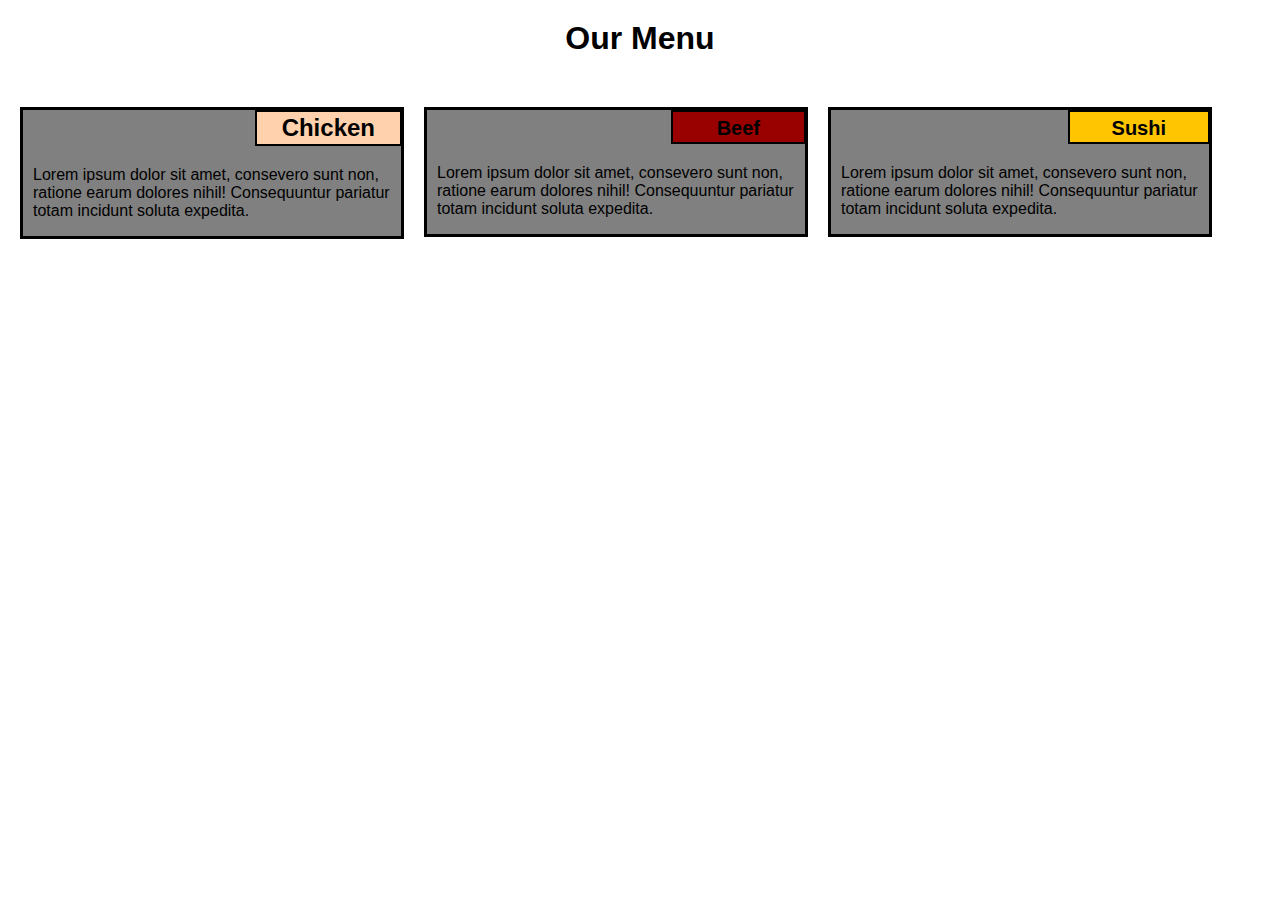
<file: module_2_solution/index.html>
<!DOCTYPE html>
<html>
<head>
<meta charset="utf-8">
<title>Assignment for Module 2</title>
<style>

*{
  box-sizing: border-box;
  font-family: Helvetica,Arial,sans-serif;
}


@media (min-width: 992px) {

body{
  margin: 0;
  padding: 0;
}

h1{
  text-align: center;
  margin: 20px 20px 30px 20px;
}

h2 {
  margin: 0px -1px 10px 60%;
  float: right;
  border: 2px solid black;
  padding: 2px 25px 2px 25px;
  background-color: #ffd1ac;
}

h3 {
  margin: 0px -1px 10px 10px;
  float: right;
  font-size: 20px;
  background-color: #990000;
  border: 2px solid black;
  padding: 5px 44px 2px 44px;
}

h4 {
  margin: 0px -1px 10px 10px;
  float: right;
  font-size: 20px;
  background-color: #ffc501;
  border: 2px solid black;
  padding: 5px 42px 2px 42px;
}


#box1 {
  background-color: gray;
  width: 30%;
  margin: 20px 0px 20px 20px;
  border: 3px solid black;
  float: left;
}

#box2 {
  background-color: gray;
  width: 30%;
  margin: 20px 0px 20px 20px;
  border: 3px solid black;
  float: left;
}

#box3 {
  background-color: gray;
  width: 30%;
  margin: 20px 0px 20px 20px;
  border: 3px solid black;
  float: left;
}

#content1{
  padding: 10px 10px 0px 10px;
  clear: right;
}

#content2{
  padding: 10px 10px 0px 10px;
  clear: right;
}

#content3{
  padding: 10px 10px 0px 10px;
  clear: right;
}

}

@media (min-width: 768px) and (max-width: 991px) {

body{
  margin: 0;
  padding: 0;
}

h1{
  text-align: center;
  margin: 20px 20px 30px 20px;
}

h2 {
  margin: 0px -1px 10px 60%;
  float: right;
  border: 2px solid black;
  padding: 2px 25px 2px 25px;
  background-color: #ffd1ac;
}

h3 {
  margin: 0px -1px 10px 10px;
  float: right;
  font-size: 20px;
  background-color: #990000;
  border: 2px solid black;
  padding: 5px 44px 2px 44px;
}

h4 {
  margin: -1px -1px 10px 10px;
  float: right;
  font-size: 20px;
  background-color: #ffc501;
  border: 2px solid black;
  padding: 5px 42px 2px 42px;
}


#box1 {
  background-color: gray;
  width: 46.5%;
  margin: 20px 0px 20px 20px;
  border: 3px solid black;
  float: left;
}

#box2 {
  background-color: gray;
  width: 46.5%;
  margin: 20px 0px 20px 20px;
  border: 3px solid black;
  float: left;
}

#box3 {
  background-color: gray;
  width: 95.5%;
  margin: 20px 0px 20px 20px;
  border: 3px solid black;
  float: left;
}

#content1{
  padding: 10px 10px 0px 10px;
  clear: right;
}

#content2{
  padding: 10px 10px 0px 10px;
  clear: right;
}

#content3{
  padding: 10px 10px 0px 10px;
  clear: right;
}

}

@media (max-width: 767px) {

body{
  margin: 0;
  padding: 0;
}

h1{
  text-align: center;
  margin: 20px 20px 30px 20px;
}

h2 {
  margin: 0px -1px 10px 60%;
  float: right;
  border: 2px solid black;
  padding: 2px 25px 2px 25px;
  background-color: #ffd1ac;
}

h3 {
  margin: -1px -1px 10px 10px;
  float: right;
  font-size: 20px;
  background-color: #990000;
  border: 2px solid black;
  padding: 5px 44px 2px 44px;
}

h4 {
  margin: -1px -1px 10px 10px;
  float: right;
  font-size: 20px;
  background-color: #ffc501;
  border: 2px solid black;
  padding: 5px 42px 2px 42px;
}


#box1 {
  background-color: gray;
  width: 85%;
  margin: 20px 40px 20px 40px;
  border: 3px solid black;
  float: left;
}

#box2 {
  background-color: gray;
  width: 85%;
  margin: 20px 40px 20px 40px;
  border: 3px solid black;
  float: left;
}

#box3 {
  background-color: gray;
  width: 85%;
  margin: 20px 40px 20px 40px;
  border: 3px solid black;
  float: left;
}

#content1{
  padding: 10px 10px 0px 10px;
  clear: right;
}

#content2{
  padding: 10px 10px 0px 10px;
  clear: right;
}

#content3{
  padding: 10px 10px 0px 10px;
  clear: right;
}

}


</style>
</head>
<body>
<h1>Our Menu</h1>

<div id='box1'>
  <h2> Chicken </h2>
  <p id='content1'>Lorem ipsum dolor sit amet, consevero sunt non, ratione earum dolores nihil! Consequuntur pariatur totam incidunt soluta expedita.
  </p>
</div>

<div id='box2'>
  <h3> Beef </h3>
  <p id='content2'>Lorem ipsum dolor sit amet, consevero sunt non, ratione earum dolores nihil! Consequuntur pariatur totam incidunt soluta expedita.
  </p>
</div>

<div id='box3'>
  <h4> Sushi </h4>
  <p id='content3'>Lorem ipsum dolor sit amet, consevero sunt non, ratione earum dolores nihil! Consequuntur pariatur totam incidunt soluta expedita.
  </p>
</div>


</body>
</html>
</file>
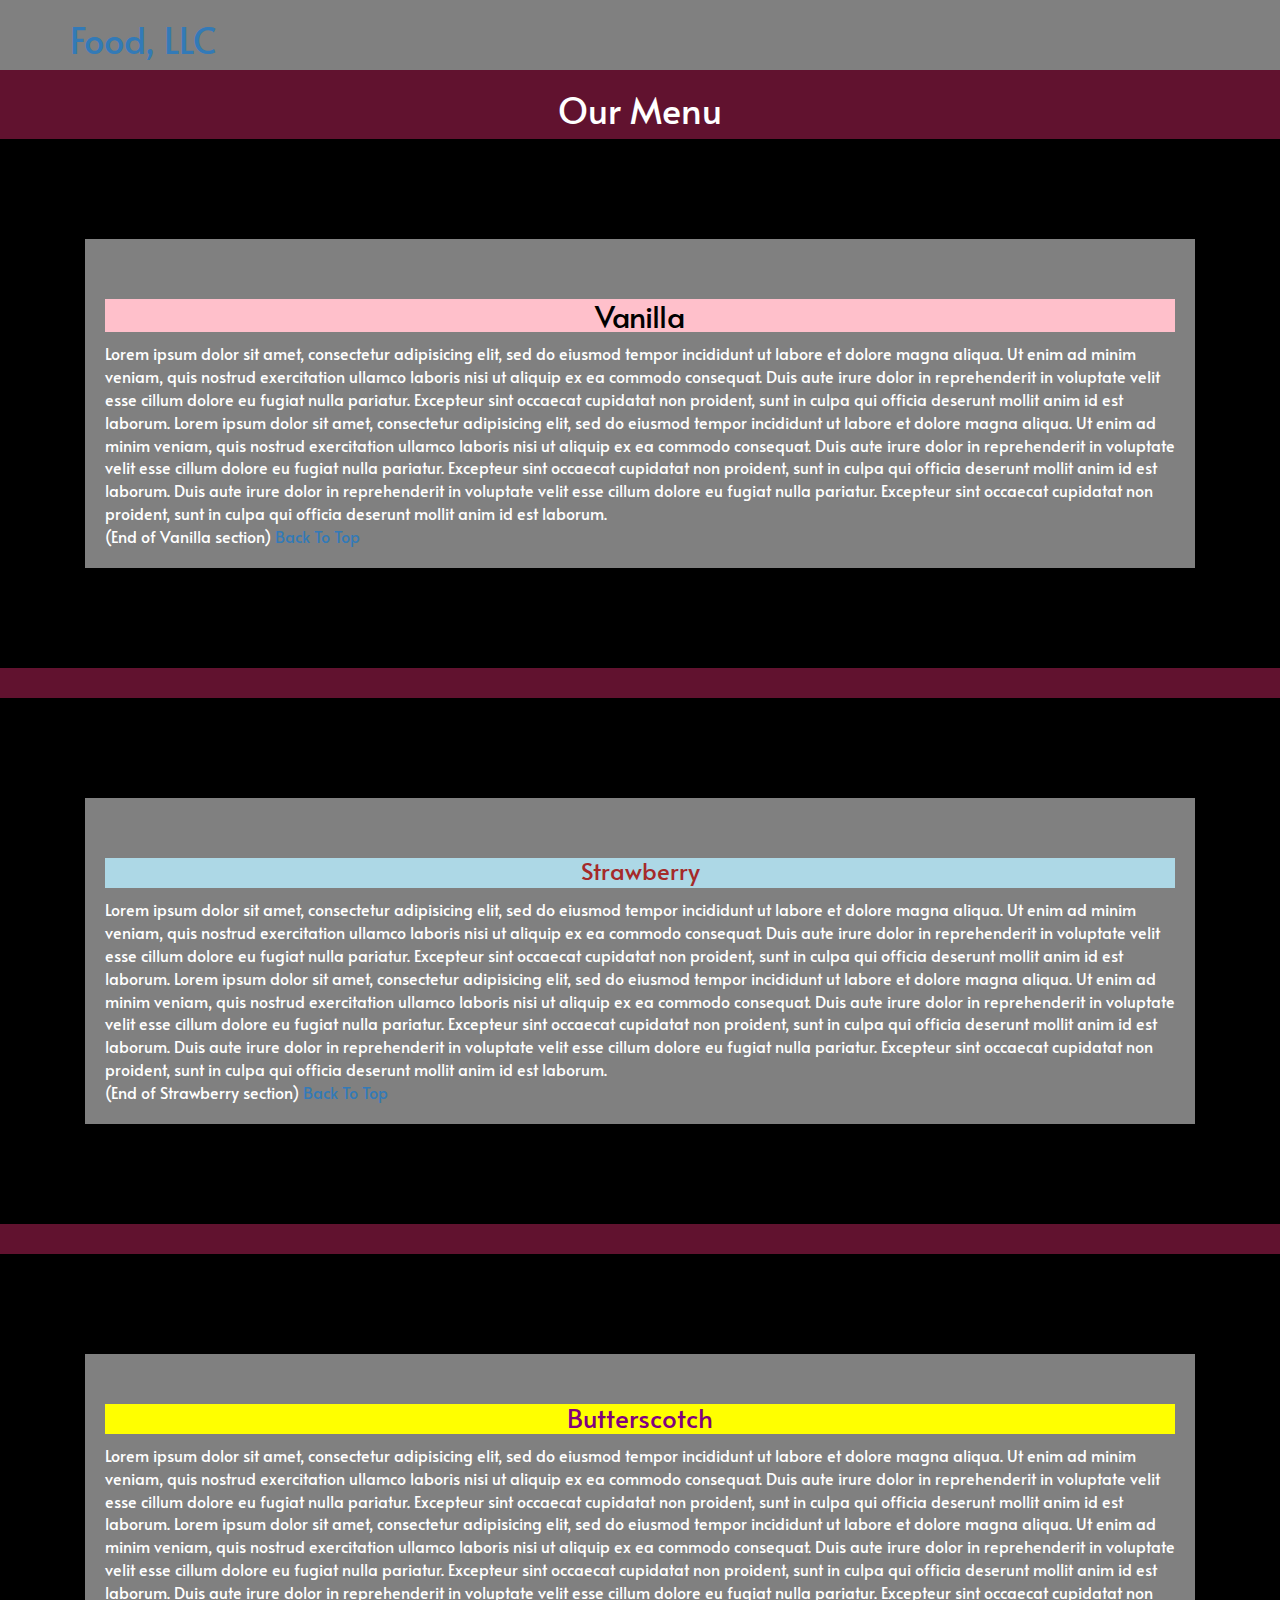
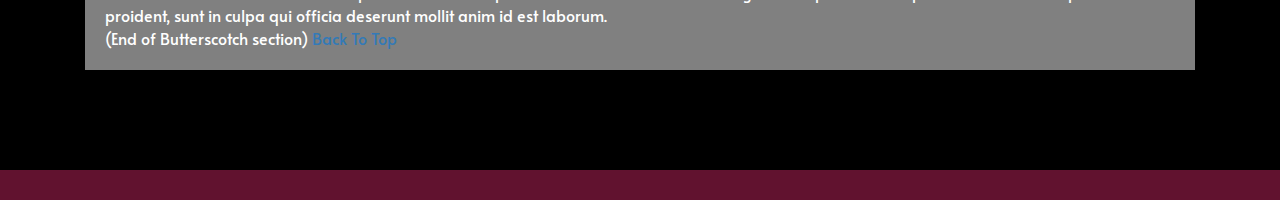
<file: module_3_solution/index.html>
<!doctype html>
<html lang="en">
  <head>
    <head>
	<title>Assignment Solution for Module 3</title>
	<link href="https://fonts.googleapis.com/css2?family=Alata&display=swap" rel="stylesheet">
	<link rel="stylesheet" type="text/css" href="css/bootstrap.min.css">
	<link rel="stylesheet" type="text/css" href="css/style.css">
</head>
<body>
  <header>
    <nav id="header-nav" class="navbar navbar-default">
      <div class="container">
        <div class="navbar-header">
          <div class="pull-left" class="navbar-brand">
            <a href="index.html"><h1>Food, LLC</h1></a>
          </div>

          <button type="button" class="navbar-toggle collapsed" data-toggle="collapse" data-target="#collapsable-nav" aria-expanded="false">
            <span class="sr-only">Toggle navigation</span>
            <span class="icon-bar"></span>
            <span class="icon-bar"></span>
            <span class="icon-bar"></span>
          </button>
        </div>

        <div id="collapsable-nav" class="collapse navbar-collapse">
           <ul id="nav-list" class="nav navbar-nav navbar-right">
            <li>
              <a class="visible-xs" href="#box1">Vanilla</a>
            </li>
            <li>
              <a class="visible-xs" href="#box2">Strawberry</a>
            </li>
            <li>
              <a class="visible-xs" href="#box3">Butterscotch</a>
            </li>
          </ul><!-- #nav-list -->
        </div><!-- .collapse .navbar-collapse -->
      </div><!-- .container -->
    </nav><!-- #header-nav -->
  </header>

  <h1 class=text-center>Our Menu</h1>
	<div class="row">
		<div id="box1" class="col-xs-12 col-md-12 col-lg-12">
			<h2>Vanilla</h2>
			Lorem ipsum dolor sit amet, consectetur adipisicing elit, sed do eiusmod
			tempor incididunt ut labore et dolore magna aliqua. Ut enim ad minim veniam,
			quis nostrud exercitation ullamco laboris nisi ut aliquip ex ea commodo
			consequat. Duis aute irure dolor in reprehenderit in voluptate velit esse
			cillum dolore eu fugiat nulla pariatur. Excepteur sint occaecat cupidatat non
			proident, sunt in culpa qui officia deserunt mollit anim id est laborum.
			Lorem ipsum dolor sit amet, consectetur adipisicing elit, sed do eiusmod
			tempor incididunt ut labore et dolore magna aliqua. Ut enim ad minim veniam,
			quis nostrud exercitation ullamco laboris nisi ut aliquip ex ea commodo
			consequat. Duis aute irure dolor in reprehenderit in voluptate velit esse
			cillum dolore eu fugiat nulla pariatur. Excepteur sint occaecat cupidatat non
			proident, sunt in culpa qui officia deserunt mollit anim id est laborum.
			Duis aute irure dolor in reprehenderit in voluptate velit esse
			cillum dolore eu fugiat nulla pariatur. Excepteur sint occaecat cupidatat non
			proident, sunt in culpa qui officia deserunt mollit anim id est laborum.<br>
			(End of Vanilla section)
			<a href="#header-nav">Back To Top</a>
		</div>
		<div id="box2" class= "col-xs-12 col-md-12 col-lg-12">
			<h3>Strawberry</h3>
			Lorem ipsum dolor sit amet, consectetur adipisicing elit, sed do eiusmod
			tempor incididunt ut labore et dolore magna aliqua. Ut enim ad minim veniam,
			quis nostrud exercitation ullamco laboris nisi ut aliquip ex ea commodo
			consequat. Duis aute irure dolor in reprehenderit in voluptate velit esse
			cillum dolore eu fugiat nulla pariatur. Excepteur sint occaecat cupidatat non
			proident, sunt in culpa qui officia deserunt mollit anim id est laborum.
			Lorem ipsum dolor sit amet, consectetur adipisicing elit, sed do eiusmod
			tempor incididunt ut labore et dolore magna aliqua. Ut enim ad minim veniam,
			quis nostrud exercitation ullamco laboris nisi ut aliquip ex ea commodo
			consequat. Duis aute irure dolor in reprehenderit in voluptate velit esse
			cillum dolore eu fugiat nulla pariatur. Excepteur sint occaecat cupidatat non
			proident, sunt in culpa qui officia deserunt mollit anim id est laborum.
			Duis aute irure dolor in reprehenderit in voluptate velit esse
			cillum dolore eu fugiat nulla pariatur. Excepteur sint occaecat cupidatat non
			proident, sunt in culpa qui officia deserunt mollit anim id est laborum.<br>
			(End of Strawberry section)
			<a href="#header-nav">Back To Top</a>	
		</div>
		<div id="box3" class="col-xs-12 col-md-12 col-lg-12">
			<h4>Butterscotch</h4>
			Lorem ipsum dolor sit amet, consectetur adipisicing elit, sed do eiusmod
			tempor incididunt ut labore et dolore magna aliqua. Ut enim ad minim veniam,
			quis nostrud exercitation ullamco laboris nisi ut aliquip ex ea commodo
			consequat. Duis aute irure dolor in reprehenderit in voluptate velit esse
			cillum dolore eu fugiat nulla pariatur. Excepteur sint occaecat cupidatat non
			proident, sunt in culpa qui officia deserunt mollit anim id est laborum.
			Lorem ipsum dolor sit amet, consectetur adipisicing elit, sed do eiusmod
			tempor incididunt ut labore et dolore magna aliqua. Ut enim ad minim veniam,
			quis nostrud exercitation ullamco laboris nisi ut aliquip ex ea commodo
			consequat. Duis aute irure dolor in reprehenderit in voluptate velit esse
			cillum dolore eu fugiat nulla pariatur. Excepteur sint occaecat cupidatat non
			proident, sunt in culpa qui officia deserunt mollit anim id est laborum.
			Duis aute irure dolor in reprehenderit in voluptate velit esse
			cillum dolore eu fugiat nulla pariatur. Excepteur sint occaecat cupidatat non
			proident, sunt in culpa qui officia deserunt mollit anim id est laborum.
			<br>
			(End of Butterscotch section)
			<a  id="to" href="#header-nav">Back To Top</a>
		</div>
	</div>

  <!-- jQuery (Bootstrap JS plugins depend on it) -->
  <script src="js/jquery-3.6.0.min.js"></script>
  <script src="js/bootstrap.min.js"></script>
</body>
</html>
</file>
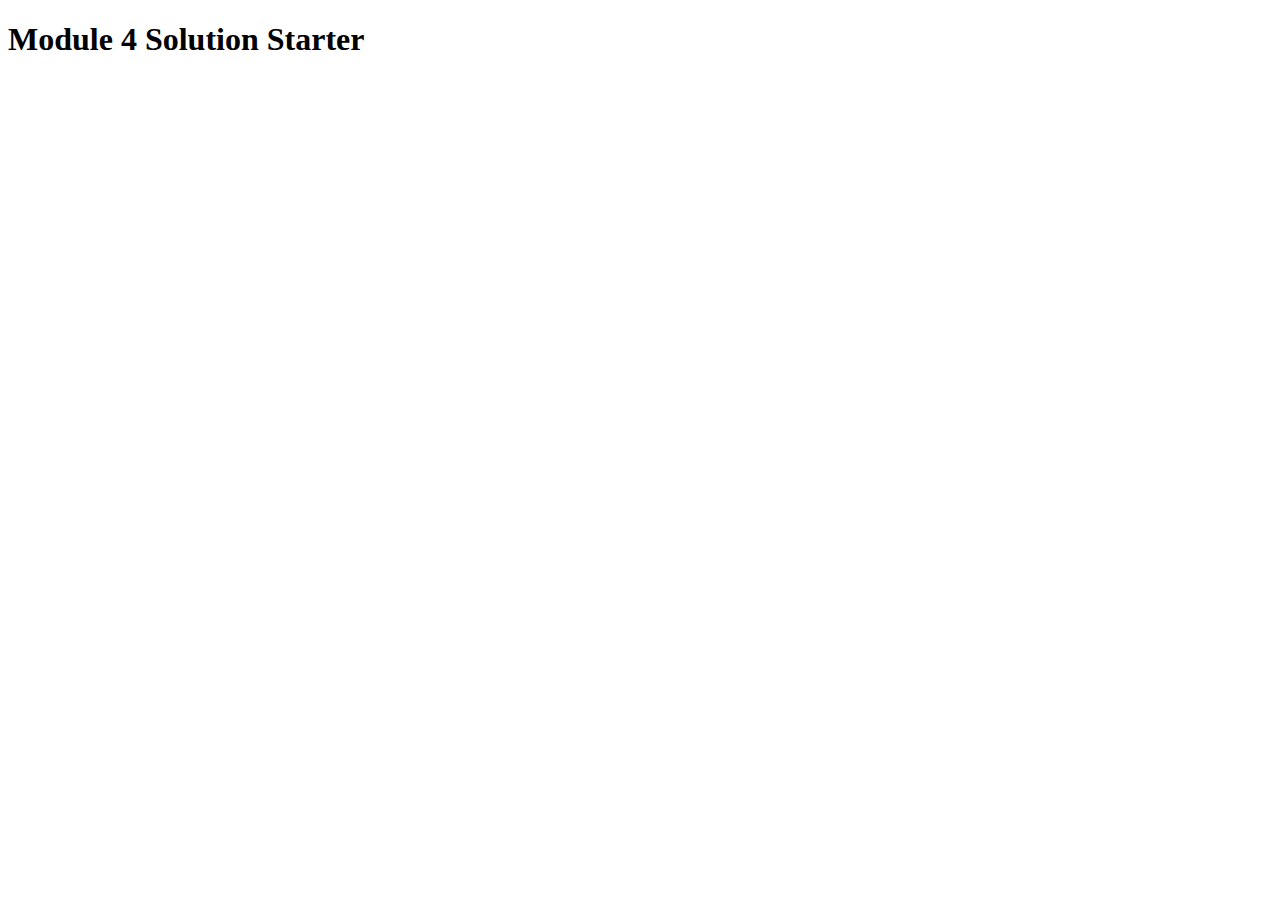
<file: module_4_solution/index.html>
<!DOCTYPE html>
<html>
<head>
  <meta charset="utf-8">
  <title>Module 4 Solution Starter</title>
  <script type="text/javascript" src="SpeakHello.js"></script>
  <script type="text/javascript" src="SpeakGoodbye.js"></script>
  <script type="text/javascript" src="script.js"></script>
</head>
<body>
  <h1>Module 4 Solution Starter</h1>
</body>
</html>
</file>
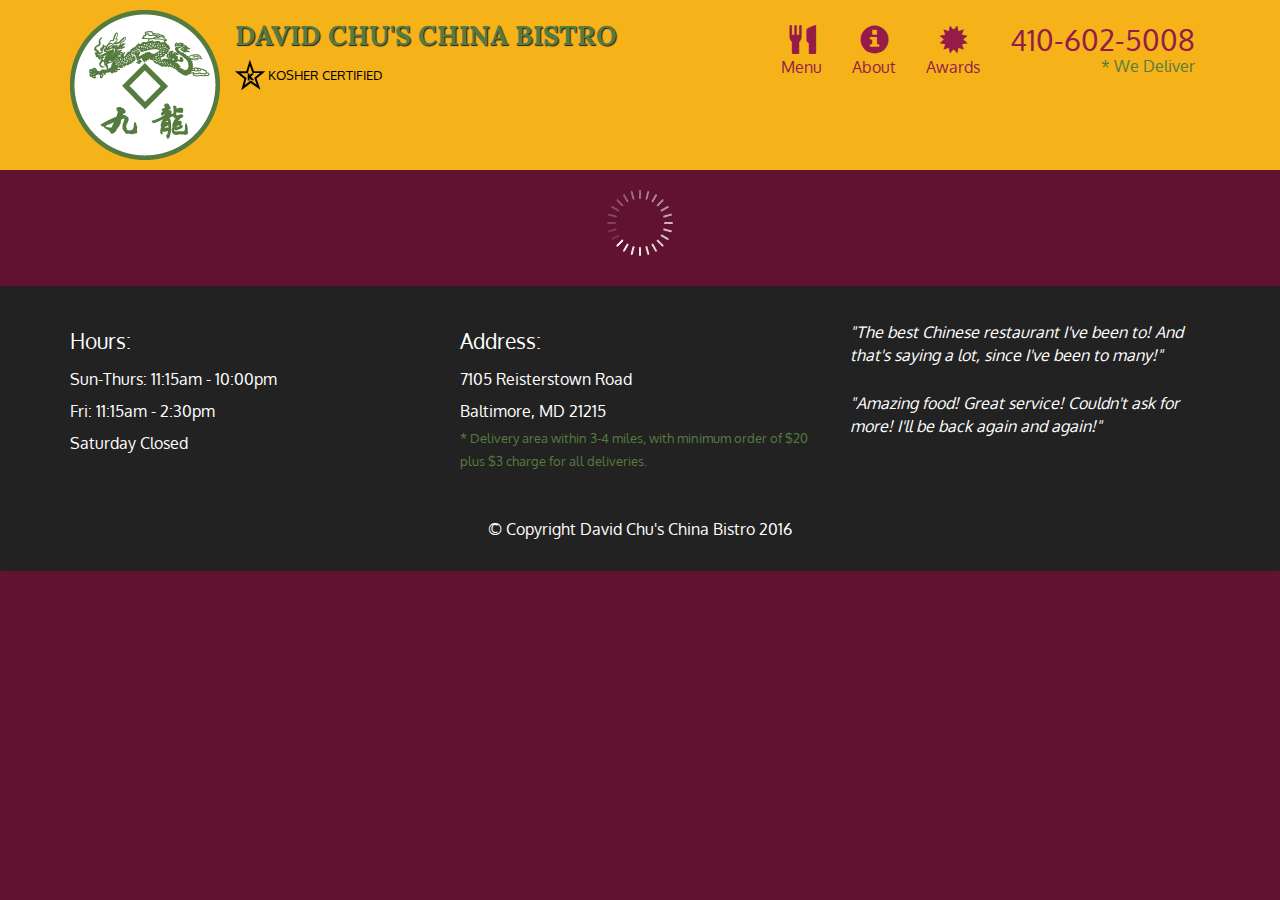
<file: module_5_solution/index.html>
<!doctype html>
<html lang="en">
  <head>
    <meta charset="utf-8">
    <meta http-equiv="X-UA-Compatible" content="IE=edge">
    <meta name="viewport" content="width=device-width, initial-scale=1">
    <title>David Chu's China Bistro</title>
    <link rel="stylesheet" href="css/bootstrap.min.css">
    <link rel="stylesheet" href="css/styles.css">
    <link href='https://fonts.googleapis.com/css?family=Oxygen:400,300,700' rel='stylesheet' type='text/css'>
    <link href='https://fonts.googleapis.com/css?family=Lora' rel='stylesheet' type='text/css'>
  </head>
<body>
  <header>
    <nav id="header-nav" class="navbar navbar-default">
      <div class="container">
        <div class="navbar-header">
          <a href="index.html" class="pull-left visible-md visible-lg">
            <div id="logo-img" alt="Logo image"></div>
          </a>

          <div class="navbar-brand">
            <a href="index.html"><h1>David Chu's China Bistro</h1></a>
            <p>
              <img src="images/star-k-logo.png" alt="Kosher certification">
              <span>Kosher Certified</span>
            </p>
          </div>

          <button id="navbarToggle" type="button" class="navbar-toggle collapsed" data-toggle="collapse" data-target="#collapsable-nav" aria-expanded="false">
            <span class="sr-only">Toggle navigation</span>
            <span class="icon-bar"></span>
            <span class="icon-bar"></span>
            <span class="icon-bar"></span>
          </button>
        </div>
        
        <div id="collapsable-nav" class="collapse navbar-collapse">
           <ul id="nav-list" class="nav navbar-nav navbar-right">
            <li id="navHomeButton" class="visible-xs active">
              <a href="index.html">
                <span class="glyphicon glyphicon-home"></span> Home</a>
            </li>
            <li id="navMenuButton">
              <a href="#" onclick="$dc.loadMenuCategories();">
                <span class="glyphicon glyphicon-cutlery"></span><br class="hidden-xs"> Menu</a>
            </li>
            <li>
              <a href="#">
                <span class="glyphicon glyphicon-info-sign"></span><br class="hidden-xs"> About</a>
            </li>
            <li>
              <a href="#">
                <span class="glyphicon glyphicon-certificate"></span><br class="hidden-xs"> Awards</a>
            </li>
            <li id="phone" class="hidden-xs">
              <a href="tel:410-602-5008">
                <span>410-602-5008</span></a><div>* We Deliver</div>
            </li>
          </ul><!-- #nav-list -->
        </div><!-- .collapse .navbar-collapse -->
      </div><!-- .container -->
    </nav><!-- #header-nav -->
  </header>

  <div id="call-btn" class="visible-xs">
    <a class="btn" href="tel:410-602-5008">
    <span class="glyphicon glyphicon-earphone"></span>
    410-602-5008
    </a>
  </div>
  <div id="xs-deliver" class="text-center visible-xs">* We Deliver</div>

  <div id="main-content" class="container"></div>

  <footer class="panel-footer">
    <div class="container">
      <div class="row">
        <section id="hours" class="col-sm-4">
          <span>Hours:</span><br>
          Sun-Thurs: 11:15am - 10:00pm<br>
          Fri: 11:15am - 2:30pm<br>
          Saturday Closed
          <hr class="visible-xs">
        </section>
        <section id="address" class="col-sm-4">
          <span>Address:</span><br>
          7105 Reisterstown Road<br>
          Baltimore, MD 21215
          <p>* Delivery area within 3-4 miles, with minimum order of $20 plus $3 charge for all deliveries.</p>
          <hr class="visible-xs">
        </section>
        <section id="testimonials" class="col-sm-4">
          <p>"The best Chinese restaurant I've been to! And that's saying a lot, since I've been to many!"</p>
          <p>"Amazing food! Great service! Couldn't ask for more! I'll be back again and again!"</p>
        </section>
      </div>
      <div class="text-center">&copy; Copyright David Chu's China Bistro 2016</div>
    </div>
  </footer>

  <!-- jQuery (Bootstrap JS plugins depend on it) -->
  <script src="js/jquery-2.1.4.min.js"></script>
  <script src="js/bootstrap.min.js"></script>
  <script src="js/ajax-utils.js"></script>
  <script src="js/script.js"></script>
</body>
</html>
</file>
<file: module_3_solution/css/style.css>
body {
  font-size: 16px;
  color: #fff;
  background-color: #61122f;
  font-family: 'Alata', sans-serif;
}

*
{
	box-sizing: border-box;
}

/** HEADER **/
#header-nav {
  background-color: grey;
  border-radius: 0;
  border: 0;
}

.navbar-brand {
  padding-top: 0;
}

.navbar-brand h1 { /* Restaurant name */
  color: #557c3e;
  font-size: 1.5em;
  text-transform: uppercase;
  font-weight: bold;
  margin-top: 0;
  margin-bottom: 0;
  line-height: .50;
}
.navbar-brand a:hover, .navbar-brand a:focus {
  text-decoration: none;
}

#nav-list {
  margin-top: 10px;
}
#nav-list a {
  color: #951C49;
  text-align: center;
}
#nav-list a:hover {
  background: #E7E7E7;
}
#nav-list a span {
  font-size: 1.8em;
}

.navbar-header button.navbar-toggle, .navbar-header .icon-bar {
  border: 1px solid #61122f;
}
.navbar-header button.navbar-toggle {
  clear: both;
  margin-top: -30px;
}
/* END HEADER */

/*Start Content*/
.row div
{
	background-color: grey;
	float: left;
	margin-bottom: 30px;
	padding: 40px 20px 20px 20px;
	border:100px solid black;
}

.row h2 h3 h4
{
	font-size: 1.2em;	
	width: 100%;
	top: 0px;
	left : 0px;
	text-align: center;
	text-transform: uppercase;
	padding: 1px auto 1px;
	border-bottom: 1px solid black;
	color:black;
	background-color: yellow;
}

#box1 h2
{
	background-color: pink;
	color: black;
	text-align: center;
}

#box2 h3{
	background-color: lightblue;
	color: brown;	
	text-align: center;
	padding-bottom: 4px;
}

#box3 h4{
	background-color: yellow;
	color: purple;	
	text-align: center;
	font-size: 1.6em;
	padding-bottom: 2px;
}

/********** Large devices only **********/
@media (min-width: 1200px) {

}

/********** Medium devices only **********/
@media (min-width: 992px) and (max-width: 1199px) {

}

/********** Small devices only **********/
@media (min-width: 768px) and (max-width: 991px) {

}

/********** Extra small devices only **********/
@media (max-width: 767px) {
  /* Header */
  .navbar-brand {
    padding-top: 10px;
    height: 80px;
  }
  .navbar-brand h1 { /* Restaurant name */
    padding-top: 10px;
    font-size: 5vw; /* 1vw = 1% of viewport width */
  }
  .navbar-brand p { /* Kosher cert */
    font-size: .6em;
    margin-top: 12px;
  }
  .navbar-brand p img { /* Star-K */
    height: 20px;
  }

  #collapsable-nav a { /* Collapsed nav menu text */
    font-size: 1.2em;
  }
  #collapsable-nav a span { /* Collapsed nav menu glyph */
    font-size: 1em;
    margin-right: 5px;
  }

  #call-btn > a {
    font-size: 1.5em;
    display: block;
    margin: 0 20px;
    padding: 10px;
    border: 2px solid #fff;
    background-color: #f6b319;
    color: #951c49;
  }
  #xs-deliver {
    margin-top: 5px;
    font-size: .7em;
    letter-spacing: .1em;
    text-transform: uppercase;
  }
  /* End Header */

}
</file>
<file: module_5_solution/css/styles.css>
body {
  font-size: 16px;
  color: #fff;
  background-color: #61122f;
  font-family: 'Oxygen', sans-serif;
}

/** HEADER **/
#header-nav {
  background-color: #f6b319;
  border-radius: 0;
  border: 0;
}

#logo-img {
  background: url('../images/restaurant-logo_large.png') no-repeat;
  width: 150px;
  height: 150px;
  margin: 10px 15px 10px 0;
}

.navbar-brand {
  padding-top: 25px;
}
.navbar-brand h1 { /* Restaurant name */
  font-family: 'Lora', serif;
  color: #557c3e;
  font-size: 1.5em;
  text-transform: uppercase;
  font-weight: bold;
  text-shadow: 1px 1px 1px #222;
  margin-top: 0;
  margin-bottom: 0;
  line-height: .75;
}
.navbar-brand a:hover, .navbar-brand a:focus {
  text-decoration: none;
}
.navbar-brand p { /* Kosher cert */
  color: #000;
  text-transform: uppercase;
  font-size: .7em;
  margin-top: 15px;
}
.navbar-brand p span { /* Star-K */
  vertical-align: middle;
}

#nav-list {
  margin-top: 10px;
}
#nav-list a {
  color: #951C49;
  text-align: center;
}
#nav-list a:hover {
  background: #E7E7E7;
}
#nav-list a span {
  font-size: 1.8em;
}

#phone {
  margin-top: 5px;
}
#phone a { /* Phone number */
  text-align: right;
  padding-bottom: 0;
}
#phone div { /* We Deliver */
  color: #557c3e;
  text-align: right;
  padding-right: 15px;
}

.navbar-header button.navbar-toggle, .navbar-header .icon-bar {
  border: 1px solid #61122f;
}
.navbar-header button.navbar-toggle {
  clear: both;
  margin-top: -30px;
}
/* END HEADER */

/* FOOTER */
.panel-footer {
  margin-top: 30px;
  padding-top: 35px;
  padding-bottom: 30px;
  background-color: #222;
  border-top: 0;
}
.panel-footer div.row {
  margin-bottom: 35px;
}
#hours, #address {
  line-height: 2;
}
#hours > span, #address > span {
  font-size: 1.3em;
}
#address p {
  color: #557c3e;
  font-size: .8em;
  line-height: 1.8;
}
#testimonials {
  font-style: italic;
}
#testimonials p:nth-child(2) {
  margin-top: 25px;
}
/* END FOOTER */



/* HOME PAGE */
.container .jumbotron {
  box-shadow: 0 0 50px #3F0C1F;
  border: 2px solid #3F0C1F;
}

#menu-tile, #specials-tile, #map-tile {
  height: 250px;
  width: 100%;
  margin-bottom: 15px;
  position: relative;
  border: 2px solid #3F0C1F;
  overflow: hidden;
}
#menu-tile:hover, #specials-tile:hover, #map-tile:hover {
  box-shadow: 0 1px 5px 1px #cccccc;
}
#menu-tile {
  background: url('../images/menu-tile.jpg') no-repeat;
  background-position: center;
}
#specials-tile {
  background: url('../images/specials-tile.jpg') no-repeat;
  background-position: center;
}
#menu-tile span, #specials-tile span, #map-tile span {
  position: absolute;
  bottom: 0;
  right: 0;
  width: 100%;
  text-align: center;
  font-size: 1.6em;
  text-transform: uppercase;
  background-color: #000;
  color: #fff;
  opacity: .8;
}
/* END HOME PAGE */

/* MENU CATEGORIES PAGE */
.category-tile { 
  position: relative;
  border: 2px solid #3F0C1F;
  overflow: hidden;
  width: 200px;
  height: 200px;
  margin: 0 auto 15px;
}
.category-tile span {
  position: absolute;
  bottom: 0;
  right: 0;
  width: 100%;
  text-align: center;
  font-size: 1.2em;
  text-transform: uppercase;
  background-color: #000;
  color: #fff;
  opacity: .8;
}
.category-tile:hover {
  box-shadow: 0 1px 5px 1px #cccccc;
}

#menu-categories-title + div {
  margin-bottom: 50px;
}
/* END MENU CATEGORIES PAGE */

/* SINGLE CATEGORY PAGE */
.menu-item-tile {
  margin-bottom: 25px;
}
.menu-item-tile hr {
  width: 80%;
}
.menu-item-tile .menu-item-price {
  font-size: 1.1em;
  text-align: right;
  margin-top: -15px;
  margin-right: -15px;
}
.menu-item-tile .menu-item-price span {
  font-size: .6em;
}
.menu-item-photo {
  position: relative;
  border: 2px solid #3F0C1F; 
  overflow: hidden;
  padding: 0;
  margin-right: -15px;
  margin-left: auto;
  margin-bottom: 20px;
  max-width: 250px;
}
.menu-item-photo div {
  position: absolute;
  bottom: 0;
  right: 0;
  width: 80px;
  background-color: #557c3e;
  text-align: center;
}
.menu-item-description {
  padding-right: 30px;
}
h3.menu-item-title {
  margin: 0 0 10px;
}
.menu-item-details {
  font-size: .9em;
  font-style: italic;
}
/* END SINGLE CATEGORY PAGE */


/********** Large devices only **********/
@media (min-width: 1200px) {
  .container .jumbotron {
    background: url('../images/jumbotron_1200.jpg') no-repeat;
    height: 675px;
  }
}

/********** Medium devices only **********/
@media (min-width: 992px) and (max-width: 1199px) {
  /* Header */
  #logo-img {
    background: url('../images/restaurant-logo_medium.png') no-repeat;
    width: 100px;
    height: 100px;
    margin: 5px 5px 5px 0;
  }
  /* End Header */

  /* Home Page */
  .container .jumbotron {
    background: url('../images/jumbotron_992.jpg') no-repeat;
    height: 558px;
  }
  /* End Home Page */
}

/********** Small devices only **********/
@media (min-width: 768px) and (max-width: 991px) {
  /* Home Page */
  .container .jumbotron {
    background: url('../images/jumbotron_768.jpg') no-repeat;
    height: 432px;
  }
  /* End Home Page */
}

/********** Extra small devices only **********/
@media (max-width: 767px) {
  /* Header */
  .navbar-brand {
    padding-top: 10px;
    height: 80px;
  }
  .navbar-brand h1 { /* Restaurant name */
    padding-top: 10px;
    font-size: 5vw; /* 1vw = 1% of viewport width */
  }
  .navbar-brand p { /* Kosher cert */
    font-size: .6em;
    margin-top: 12px;
  }
  .navbar-brand p img { /* Star-K */
    height: 20px;
  }

  #collapsable-nav a { /* Collapsed nav menu text */
    font-size: 1.2em;
  }
  #collapsable-nav a span { /* Collapsed nav menu glyph */
    font-size: 1em;
    margin-right: 5px;
  }

  #call-btn > a {
    font-size: 1.5em;
    display: block;
    margin: 0 20px;
    padding: 10px;
    border: 2px solid #fff;
    background-color: #f6b319;
    color: #951c49;
  }
  #xs-deliver {
    margin-top: 5px;
    font-size: .7em;
    letter-spacing: .1em;
    text-transform: uppercase;
  }
  /* End Header */

  /* Footer */
  .panel-footer section {
    margin-bottom: 30px;
    text-align: center;
  }
  .panel-footer section:nth-child(3) {
    margin-bottom: 0; /* margin already exists on the whole row */
  }
  .panel-footer section hr {
    width: 50%;
  }
  /* End Footer */

  /* Home Page */
  .container .jumbotron {
    margin-top: 30px;
    padding: 0;
  }
  #menu-tile, #specials-tile {
    width: 360px;
    margin: 0 auto 15px;
  }

  .menu-item-photo {
    margin-right: auto;
  }
  .menu-item-tile .menu-item-price {
    text-align: center;
  }
  .menu-item-description {
    text-align: center;;
  }
}


/********** Super extra small devices Only :-) (e.g., iPhone 4) **********/
@media (max-width: 479px) {
  /* Header */
  .navbar-brand h1 { /* Restaurant name */
    padding-top: 5px;
    font-size: 6vw;
  }
  /* End Header */
  
  /* Home page */
  #menu-tile, #specials-tile {
    width: 280px;
    margin: 0 auto 15px;
  }

  .col-xxs-12 {
    position: relative;
    min-height: 1px;
    padding-right: 15px;
    padding-left: 15px;
    float: left;
    width: 100%;
  }
}
</file>
